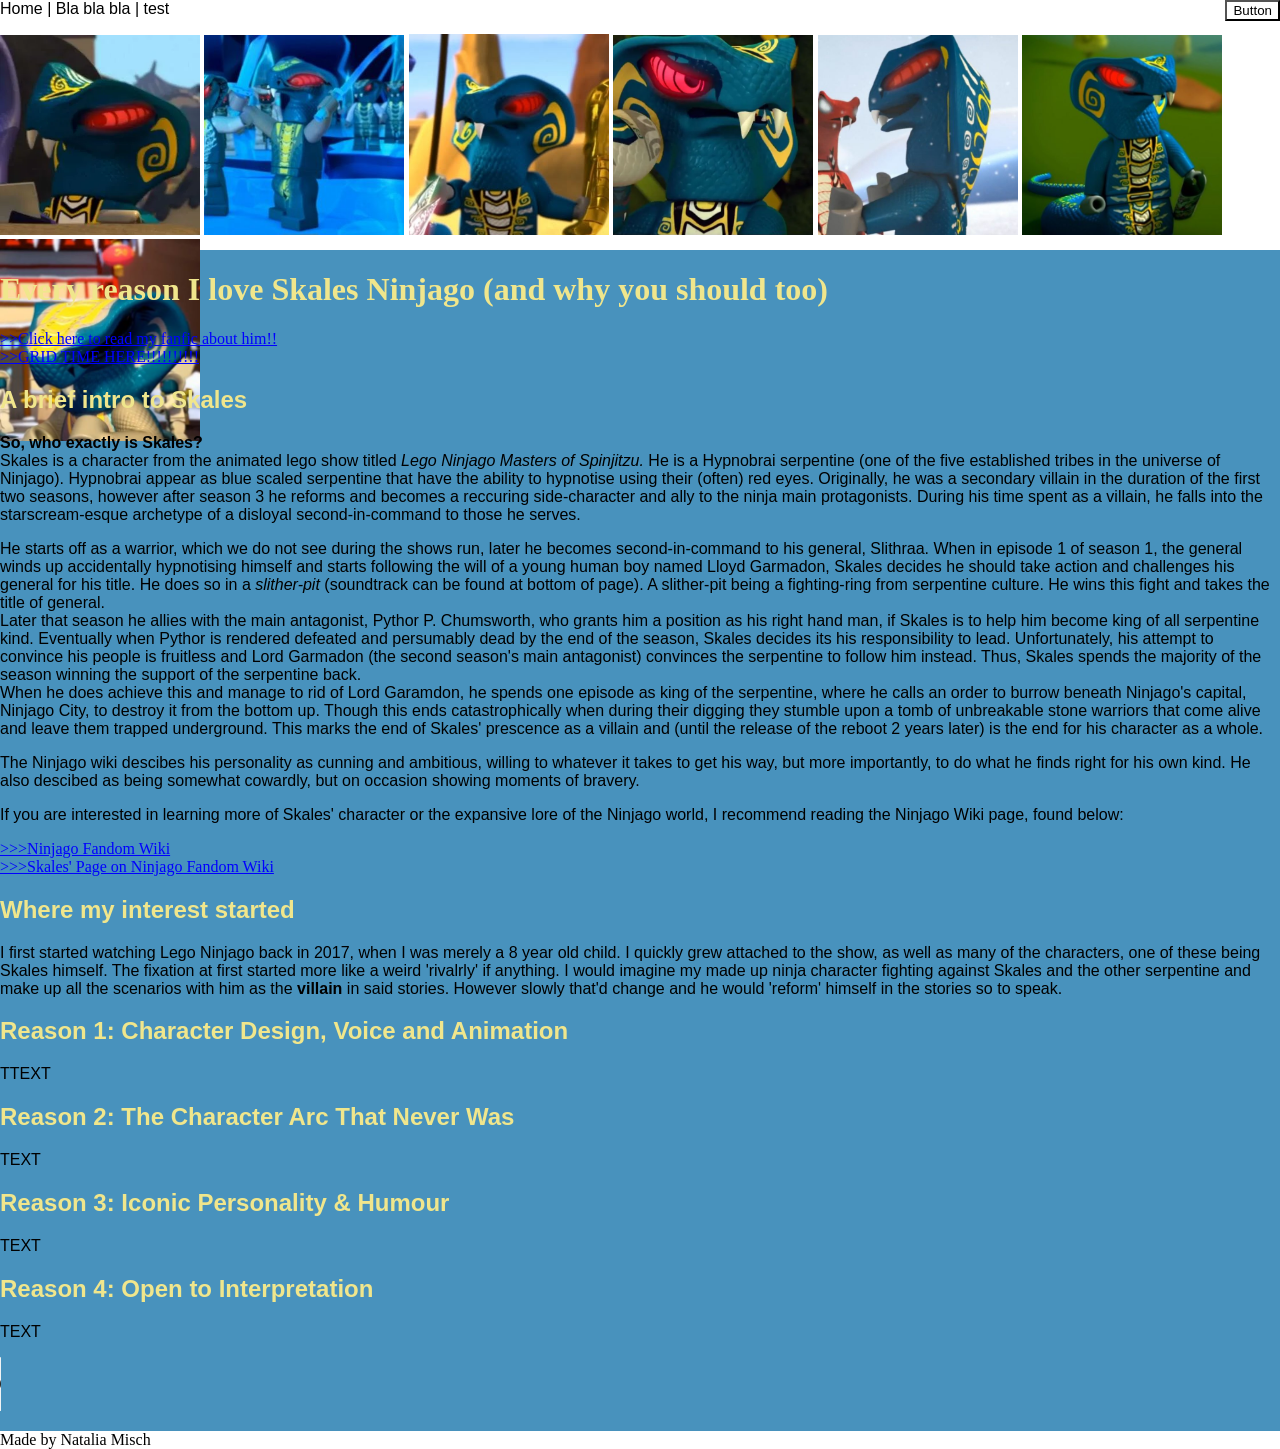
<file: index.html>
<!DOCTYPE html>
<html lang="en">

<head>
    <meta charset="UTF-8">
    <meta name="viewport" content="width=device-width, initial-scale=1.0">
    <title>the Skales fan site</title>
    <link id="theme-stylesheet" rel="stylesheet" href="style.css">
</head>

<body>

    <header>
        Home | Bla bla bla | test
        <div id="ScriptThing">
            <button id="button"> Button </button>
        </div>

        <p>
            <div class="mijndivs">
                <img src="img/skales s1e9_1.webp" alt="Skales in s1 e9" width="200" height="200" class="ske">
                <img src="img/skales icon (1).jpeg" alt="Skales in s1 e2, winning the slither-pit" width="200"
                    height="200" class="ske">
                <img src="img/skales icon-s1-e12-itakeityourepleased.jpg" alt="Skales in s1 e12" width="200"
                    height="200" class="ske">
                <img src="img/skales s3e4_1.webp" alt="Skales in s3 e4" width="200" height="200" id="JUMPSCARE">
                <img src="img/skales-s1e4.jpg" alt="Skales in s1 e4" width="200" height="200" class="ske">
                <img src="img/skaless1e8-1.jpg" alt="Skales in s1 e8" width="200" height="200" class="ske">
                <img src="img/skales-s1e1.jpg" alt="Skales in s1 e1" width="200" height="200" class="ske">
            </div>
        </p>
    </header>

    <h1>Every reason I love Skales Ninjago (and why you should too)</h1>


    <main>
        <a href="https://archiveofourown.org/works/78014326"> >>Click here to read my fanfic about him!! </a> <br>
        <a href="gridded.html"> >>GRID TIME HERE!!!!!!!!!! </a>



        <div id="lala">
            <h2> A brief intro to Skales</h2>
            <p> <strong> So, who exactly is Skales? </strong> <br> Skales is a character from the animated lego show
                titled
                <em>Lego
                    Ninjago Masters of
                    Spinjitzu.</em> He is a Hypnobrai serpentine (one of the five established tribes in the universe of
                Ninjago).
                Hypnobrai appear as blue scaled serpentine that have the ability to hypnotise using their (often) red
                eyes.
                Originally, he
                was a secondary villain in the duration of the first two seasons, however after season
                3 he reforms and becomes a reccuring side-character and ally to the ninja main protagonists. During his
                time
                spent as a villain, he falls into the starscream-esque archetype of a disloyal second-in-command to
                those he
                serves.</p>



            <p> He starts off as a warrior, which we do not see during the shows run, later he becomes second-in-command
                to
                his
                general,
                Slithraa. When in episode 1 of season 1, the general winds up accidentally hypnotising himself and
                starts
                following the will of a young human boy named Lloyd Garmadon, Skales decides he should take action and
                challenges his general for his title. He does so in a <em>slither-pit</em> (soundtrack can be found at
                bottom of
                page). A slither-pit being a fighting-ring from serpentine culture. He wins this fight and takes the
                title
                of
                general. <br> Later that season he allies with the main antagonist, Pythor P. Chumsworth, who grants him
                a
                position
                as his right hand man, if Skales is to help him become king of all serpentine kind. Eventually when
                Pythor
                is
                rendered defeated and persumably dead by the end of the season, Skales decides its his responsibility to
                lead.
                Unfortunately, his attempt to convince his people is fruitless and Lord Garmadon (the second season's
                main
                antagonist) convinces the serpentine to follow him instead. Thus, Skales spends the majority of the
                season
                winning the support of the serpentine back. <br> When he does achieve this and manage to rid of Lord
                Garamdon,
                he
                spends one episode as king of the serpentine, where he calls an order to burrow beneath Ninjago's
                capital,
                Ninjago City, to destroy it from the bottom up. Though this ends catastrophically when during their
                digging
                they
                stumble upon a tomb of unbreakable stone warriors that come alive and leave them trapped underground.
                This
                marks
                the end of Skales' prescence as a villain and (until the release of the reboot 2 years later) is the end
                for
                his
                character as a whole. </p>

            <p> The Ninjago wiki descibes his personality as cunning and ambitious, willing to whatever it takes to get
                his
                way,
                but more importantly, to do what he finds right for his own kind. He also descibed as being somewhat
                cowardly,
                but on occasion showing moments of bravery.
            </p>

            <p> If you are interested in learning more of Skales' character or the expansive lore of the Ninjago world,
                I
                recommend reading the Ninjago Wiki page, found below:</p>

            <a href="https://ninjago.fandom.com/wiki/Ninjago_Wiki"> >>>Ninjago Fandom Wiki</a> <br>
            <a href="https://ninjago.fandom.com/wiki/Skales"> >>>Skales' Page on Ninjago Fandom Wiki</a>
            <br>
        </div>

        <div id="lala2">
            <h2> Where my interest started</h2>

            <p> I first started watching Lego Ninjago back in 2017, when I was merely a 8 year old child. I quickly grew
                attached to the show, as well as many of the characters, one of these being Skales himself. The fixation
                at
                first started more like a weird 'rivalrly' if anything. I would imagine my made up ninja character
                fighting
                against Skales and the other serpentine and make up all the scenarios with him as the <strong> villain
                </strong>
                in said stories. However slowly that'd change and he would 'reform' himself in the stories so to speak.
            </p>
        </div>

        <div>
            <h2> Reason 1: Character Design, Voice and Animation</h2>

            <p> TTEXT </p>
        </div>

        <div>
            <h2> Reason 2: The Character Arc That Never Was </h2>

            <p> TEXT </p>
        </div>

        <div>
            <h2> Reason 3: Iconic Personality & Humour</h2>

            <p> TEXT </p>
        </div>

        <h2> Reason 4: Open to Interpretation </h2>

        <p> TEXT</p>

        <p> <audio controls>
                <source src="audio/Ninjago Soundtrack - Slither Pit.mp3" type="audio/mpeg">
                Your browser does not support the audio tag. </p>

        </audio>

    </main>




    <footer>

        Made by Natalia Misch

    </footer>

    <script src="script.js">
    </script>
</body>

</html>
</file>
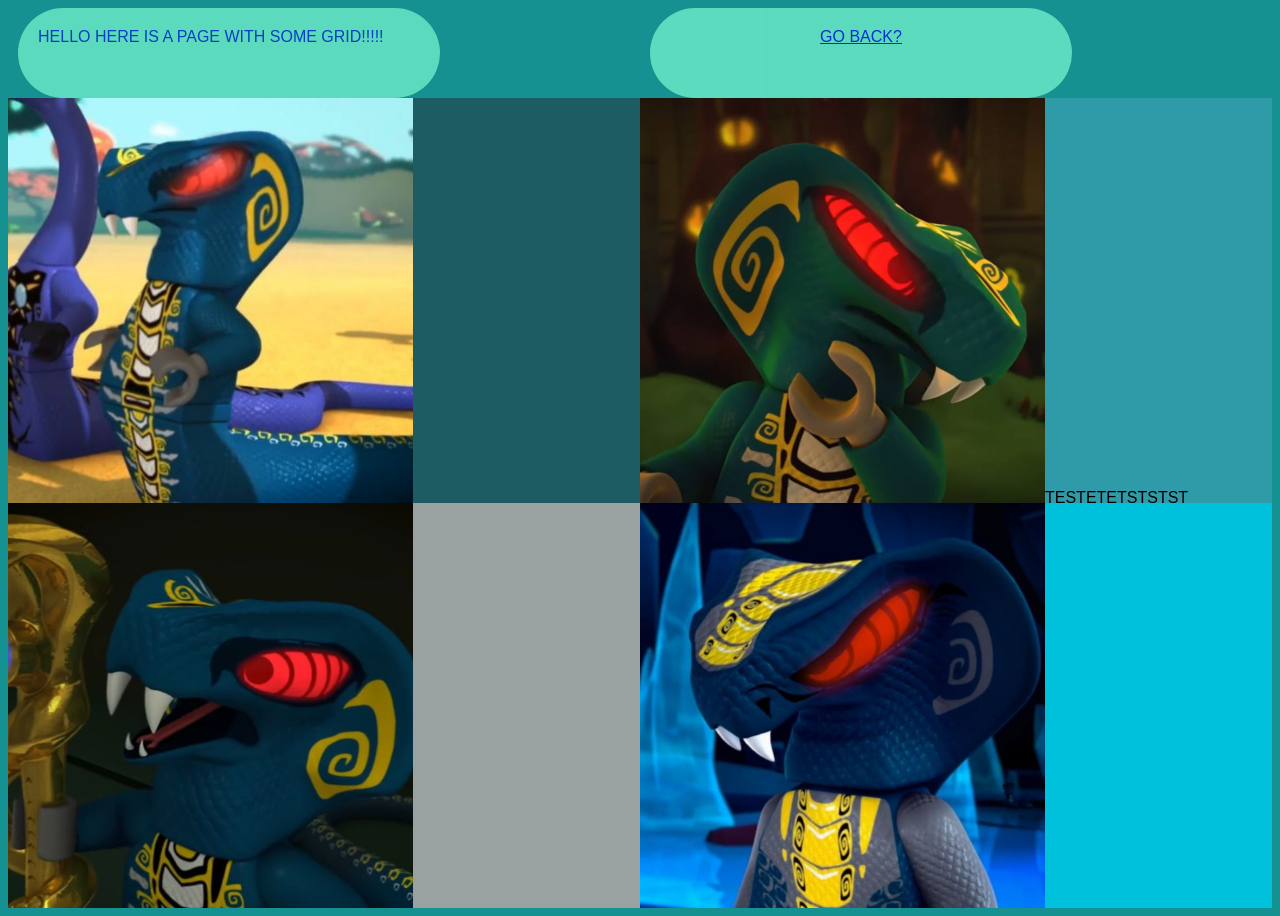
<file: gridded.html>
<!DOCTYPE html>
<html lang="en">

<head>
    <meta charset="UTF-8">
    <meta name="viewport" content="width=device-width, initial-scale=1.0">
    <title>GRID TIME WOOOO</title>
    <link id="theme-stylesheet" rel="stylesheet" href="gridded-style.css">
</head>

<body>
    <div id="title"> HELLO HERE IS A PAGE WITH SOME GRID!!!!! </div>
    <div id="linkback"> <a href="index.html"> GO BACK? </a> </div>
    <div id="thefirst"> <img src="img/thefirst.jpg"> </div>
    <div id="thesecond"> <img src="img/thesecond.jpg">TESTETETSTSTST</div>
    <div id="thethird"> <img src="img/thethird.jpg"></div>
    <div id="thefourth"><img src="img/thefourth.jpg"></div>
</body>

</html>
</file>
<file: style.css>
/* CSS reset, dit niet aanpassen! */

html {
    box-sizing: border-box;
}

*,
*:before,
*:after {
    box-sizing: inherit;
}

body {
    margin: 0;
    padding: 0;
    min-height: 100vh;

}

img {
    max-width: 100%;
    height: auto;
}

/* Hieronder mag je eigen CSS code */
body {
    background-image: url("https://i.pinimg.com/1200x/60/89/08/6089082cecce0f84dd31e887ed23336d.jpg"),
        url("https://i.pinimg.com/1200x/3d/f5/e2/3df5e25796b4c829a1d78d0dab258693.jpg");
    background-repeat: repeat;
    background-position: right bottom,
        left top;
    background-blend-mode: screen;
    background-color: #4892BD;
    background-size: auto, cover;
}

header {
    background-color: white;
    width: 100%;
    height: 250px;
    font-family: Arial, Helvetica, sans-serif;


}

h1 {
    color: khaki;
    font-family: Georgia, 'Times New Roman', Times, serif;
    background-color: #4892BD;

}

h2 {
    color: khaki;
    font-family: Arial, Helvetica, sans-serif;
    background-color: #4892BD;
}

h2:hover {
    font-size: 25px
}

h1:hover {
    font-size: 35px
}

p {
    font-family: Arial, Helvetica, sans-serif;
    text-align: left;

}

/* univisited link */
a:link {
    color: blue
}

/* visited link */
a:visited {
    color: cornflowerblue
}

/* mouse over link */
a:hover {
    color: dodgerblue
}

/* selected link */
a:active {
    color: deepskyblue
}

.ske:hover {
    transform: scale(1.1);
}

#JUMPSCARE:hover {
    transform: scale(7.0);
}

Footer {
    background-color: white;
}

button {
    background-color: white;
}

#ScriptThing {
    float: right;
}

button:hover {
    transform: scale(1.25);
}
</file>
<file: gridded-style.css>
body {
    display: grid;
    grid-template-rows: 10vh 45vh 45vh auto;
    grid-template-columns: 50% 50%;
    background-color: rgb(22, 145, 145);
    font-family: 'Gill Sans', 'Gill Sans MT', Calibri, 'Trebuchet MS', sans-serif;
}

img {
    max-width: 100%;
    height: 45vh;
    object-fit: contain;
}

#title {
    color: rgb(0, 25, 216);
    opacity: 67%;
    background-color: aquamarine;
    padding: 20px;
    margin-left: 10px;
    margin-right: 200px;
    border-radius: 50px;
    vertical-align: 50px;
}

#linkback {
    color: rgb(0, 25, 216);
    opacity: 67%;
    background-color: aquamarine;
    padding: 20px;
    margin-left: 10px;
    margin-right: 200px;
    border-radius: 50px;
    vertical-align: 50px;
    text-align: center;
}

#thefirst {
    grid-column: 1/1;
    grid-row: 2/3;
    background-color: rgb(30, 92, 100);
}

#thesecond {
    grid-column: 2/2;
    grid-row: 2/3;
    background-color: rgb(47, 154, 168);
}

#thethird {
    grid-column: 1/1;
    grid-row: 3/3;
    background-color: rgb(154, 161, 161);
}

#thefourth {
    grid-column: 2/2;
    grid-row: 3/3;
    background-color: rgb(0, 193, 219);
}
</file>
